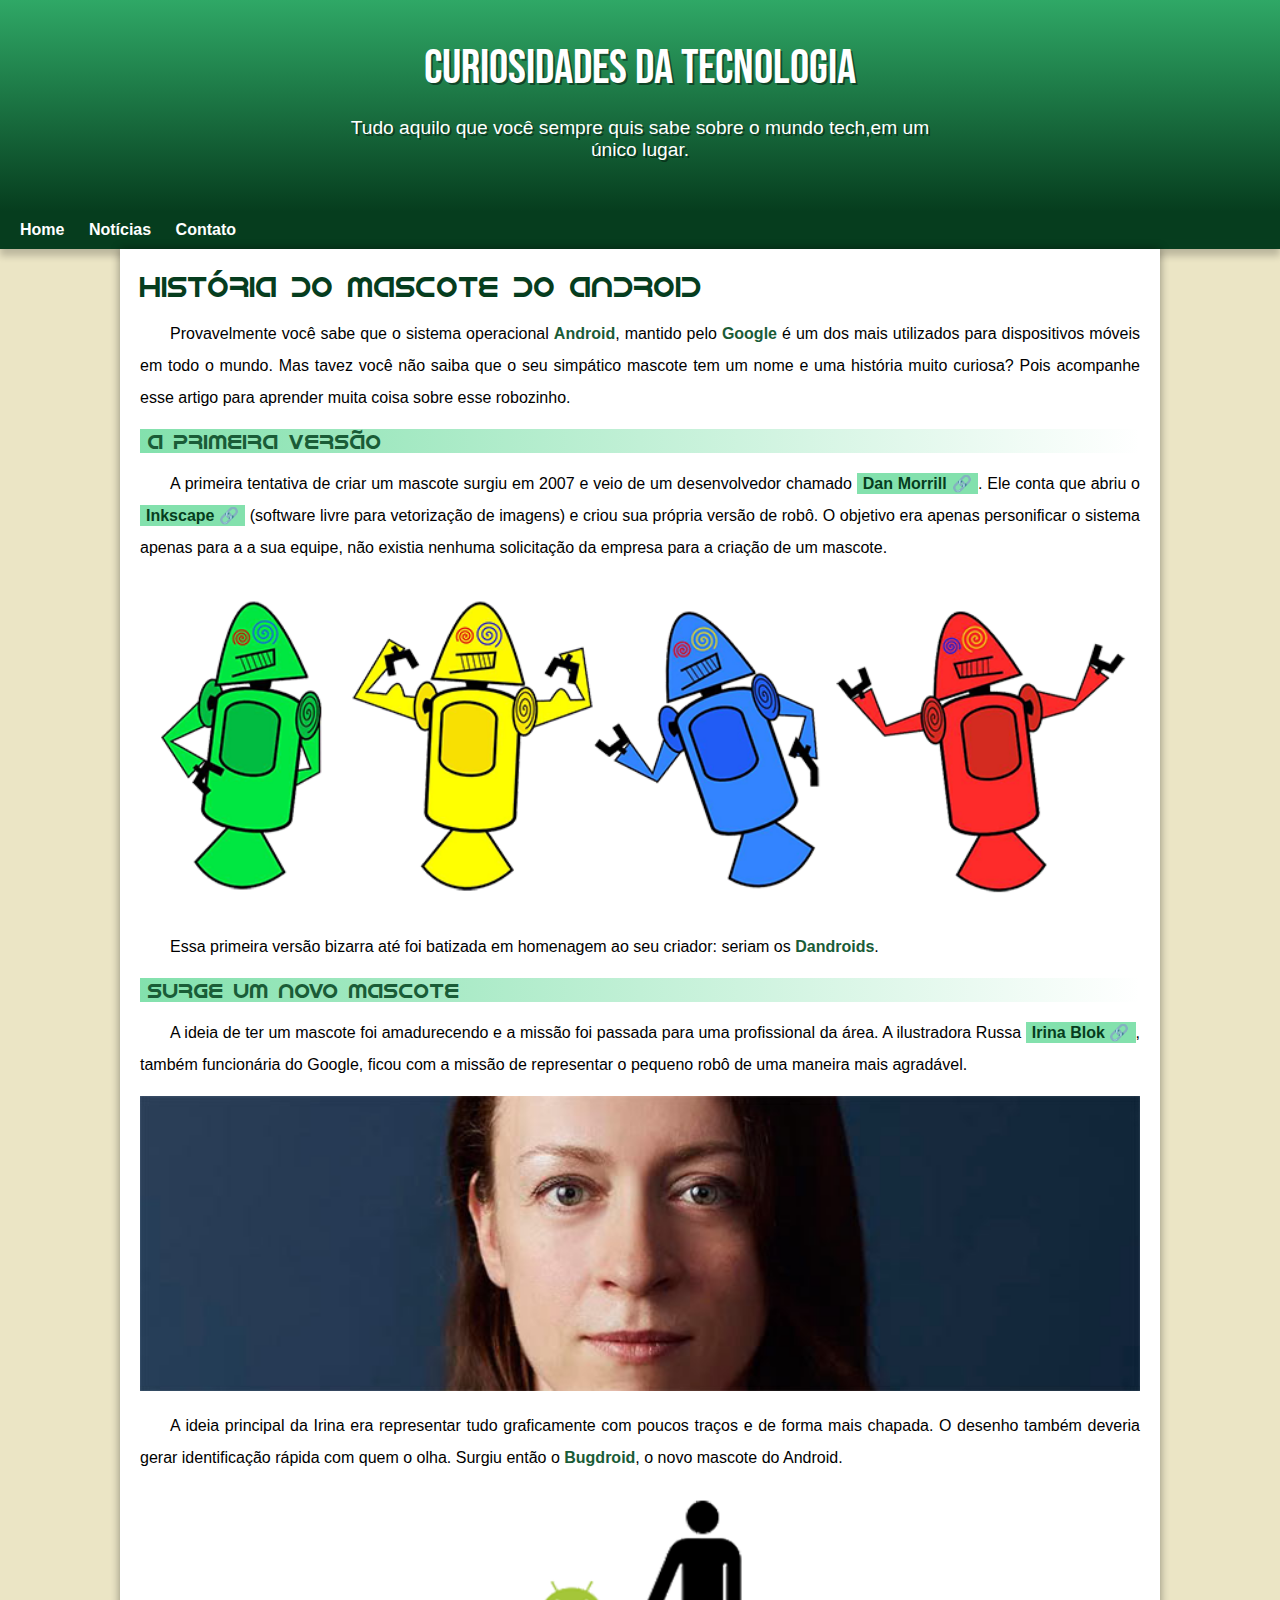
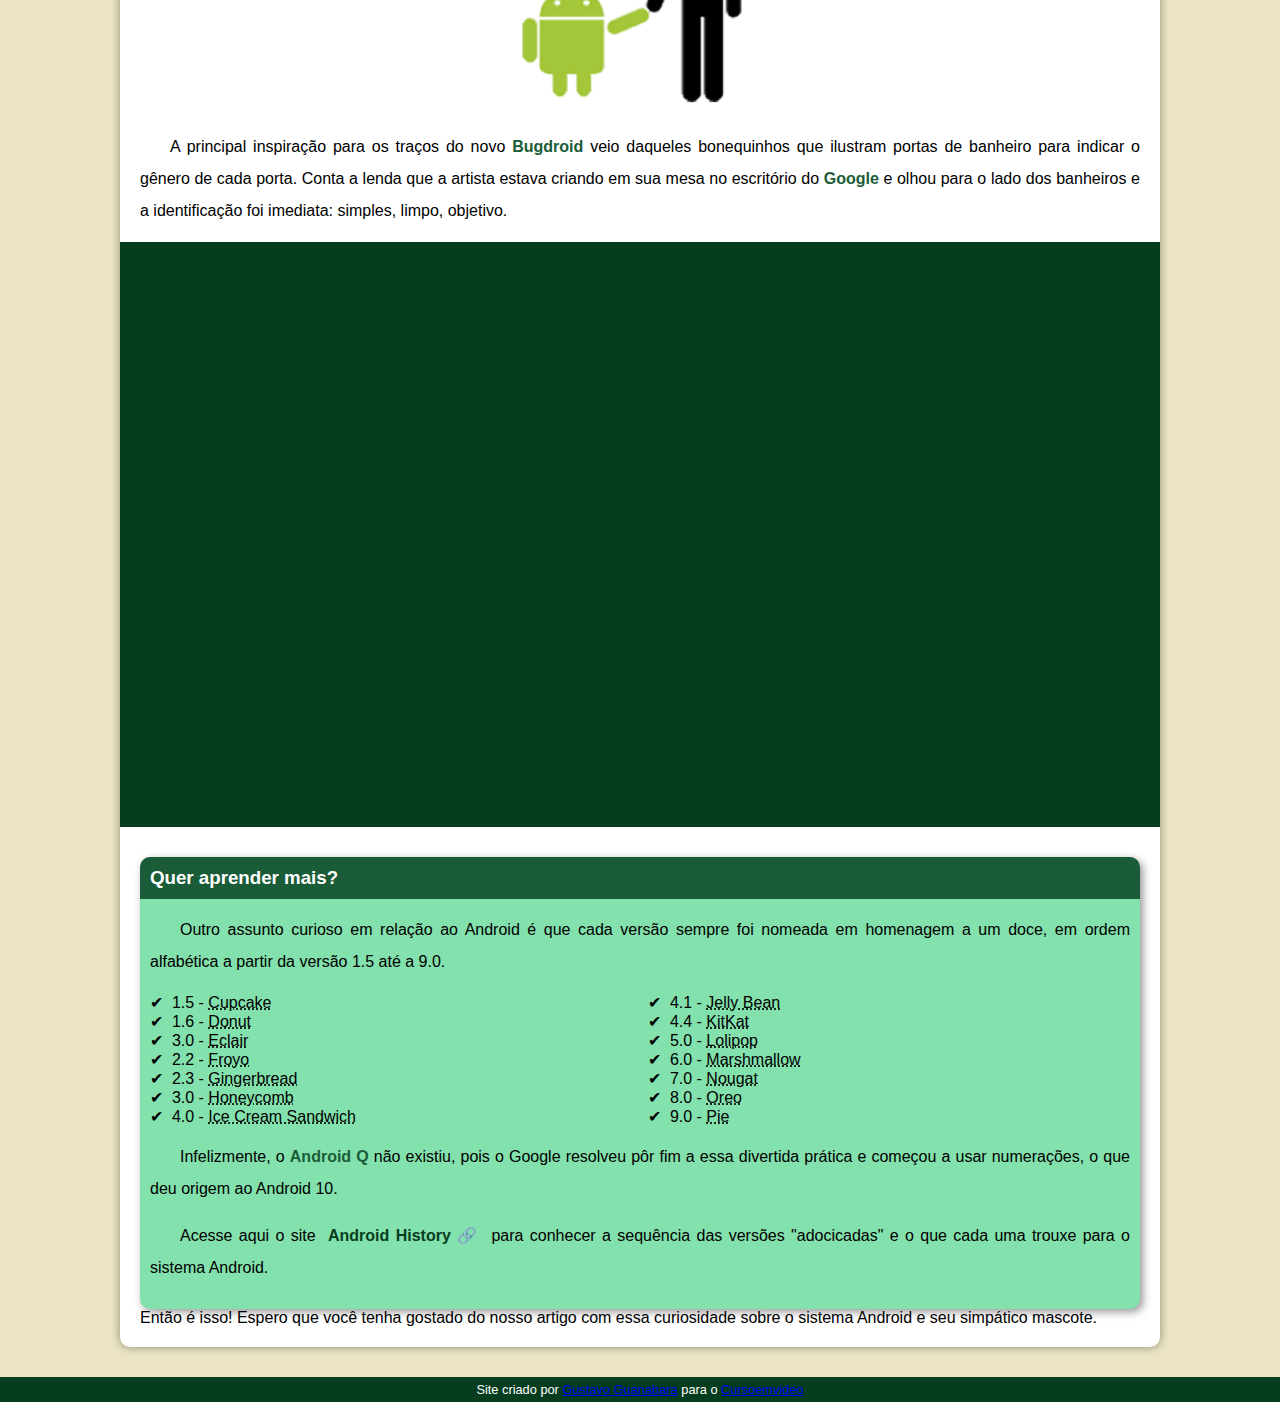
<file: index.html>
<!DOCTYPE html>
<html lang="pt-br">
<head>
    <meta charset="UTF-8">
    <meta http-equiv="X-UA-Compatible" content="IE=edge">
    <meta name="viewport" content="width=device-width, initial-scale=1.0">
    <title>Como surgiu o mascote do android</title>
    <link rel="shortcut icon" href="imagens/favicon.ico" type="image/x-icon">
    <link rel="stylesheet" href="estilo/style.css">
</head>
<body>
<header>
    <h1>CURIOSIDADES DA TECNOLOGIA</h1>
    <p>Tudo aquilo que você sempre quis sabe sobre o mundo tech,em um único lugar.</p>
</header>
<nav>
    <a href="#">Home</a>
    <a href="#">Notícias</a>
    <a href="#">Contato</a>
</nav>
    <main>
        <article>
            <h1>História do Mascote do Android</h1>

            <p>Provavelmente você sabe que o sistema operacional <strong>Android</strong>, mantido pelo <strong>Google</strong> é um dos mais utilizados para dispositivos móveis em todo o mundo. Mas tavez você não saiba que o seu simpático mascote tem um nome e uma história muito curiosa? Pois acompanhe esse artigo para aprender muita coisa sobre esse robozinho.</p>

            <h2>A primeira versão</h2>

            <p>A primeira tentativa de criar um mascote surgiu em 2007 e veio de um desenvolvedor chamado <a href="https://androidcommunity.com/dan-morrill-shows-us-the-android-mascot-that-almost-was-20130103/" target="_blank" class="externo">Dan Morrill</a>. Ele conta que abriu o <a href="https://inkscape.org/pt-br/" target="_blank"class="externo">Inkscape</a> (software livre para vetorização de imagens) e criou sua própria versão de robô. O objetivo era apenas personificar o sistema apenas para a a sua equipe, não existia nenhuma solicitação da empresa para a criação de um mascote.</p>

            <picture>
                <source media="(max-width: 670px )" srcset="imagens/dan-droids-pq.png">
                <img src="imagens/dan-droids.png" alt="primeiro mascote do android">
            </picture>

            <p>Essa primeira versão bizarra até foi batizada em homenagem ao seu criador: seriam os <strong>Dandroids</strong>.</p>

            <h2>Surge um novo mascote</h2>

            <p>A ideia de ter um mascote foi amadurecendo e a missão foi passada para uma profissional da área. A ilustradora Russa <a href="https://www.irinablok.com" target="_blank" class="externo">Irina Blok</a>, também funcionária do Google, ficou com a missão de representar o pequeno robô de uma maneira mais agradável.</p>

            <picture>
                <source media="(max-width: 670px)" srcset="imagens/irina-blok-pq.jpg">
                <img src="imagens/irina-blok.jpg" alt="irina blok, criadora do bugdroid">
            </picture>

            <p>A ideia principal da Irina era representar tudo graficamente com poucos traços e de forma mais chapada. O desenho também deveria gerar identificação rápida com quem o olha. Surgiu então o <strong>Bugdroid</strong>, o novo mascote do Android.</p>

            <img src="imagens/bugdroid.png" class="pequena"alt="bugdroid">

            <p>A principal inspiração para os traços do novo <strong>Bugdroid</strong> veio daqueles bonequinhos que ilustram portas de banheiro para indicar o gênero de cada porta. Conta a lenda que a artista estava criando em sua mesa no escritório do <strong>Google</strong> e olhou para o lado dos banheiros e a identificação foi imediata: simples, limpo, objetivo.</p>

            
                <div class="video">
                    <iframe width="560" height="315" src="https://www.youtube.com/embed/l2UDgpLz20M" title="YouTube video player" frameborder="0" allow="accelerometer; autoplay; clipboard-write; encrypted-media; gyroscope; picture-in-picture" allowfullscreen></iframe>
                </div>
            
        <aside>
            <h3>Quer aprender mais? </h3>
            
            <p>Outro assunto curioso em relação ao Android é que cada versão sempre foi nomeada em homenagem a um doce, em ordem alfabética a partir da versão 1.5 até a 9.0.</p>

            <ul>
                <li>1.5 - <abbr title="bolo de copo">Cupcake</abbr></li>
                <li>1.6 - <abbr title="rosquinha">Donut</abbr></li>
                <li>3.0 - <abbr title="bomba">Eclair</abbr></li>
                <li>2.2 - <abbr title="iogurt congelado">Froyo</abbr></li>
                <li>2.3 - <abbr title="biscoito de gengibre">Gingerbread</abbr></li>
                <li>3.0 - <abbr title="favo de mel">Honeycomb</abbr></li>
                <li>4.0 - <abbr title="sanduiche de sorvete">Ice Cream Sandwich</abbr></li>
                <li>4.1 - <abbr title="jujuba">Jelly Bean</abbr></li>
                <li>4.4 - <abbr title="kitkat">KitKat</abbr></li>
                <li>5.0 - <abbr title="pirulito">Lolipop</abbr></li>
                <li>6.0 - <abbr title="marshmallow">Marshmallow</abbr></li>
                <li>7.0 - <abbr title="torrone">Nougat</abbr></li>
                <li>8.0 - <abbr title="oreo">Oreo</abbr></li>
                <li>9.0 - <abbr title="torta">Pie</abbr></li>
            </ul>

            <p>Infelizmente, o <strong>Android Q</strong> não existiu, pois o Google resolveu pôr fim a essa divertida prática e começou a usar numerações, o que deu origem ao Android 10.</p>

            <p>Acesse aqui o site <a href="https://www.android.com" target="_blank"class="externo">Android History</a> para conhecer a sequência das versões "adocicadas" e o que cada uma trouxe para o sistema Android.</p>
        </aside>
            

            Então é isso! Espero que você tenha gostado do nosso artigo com essa curiosidade sobre o sistema Android e seu simpático mascote.
        </article>
    </main>
    <footer>
        <p>Site criado por <a href="https://github.com/gustavoguanabara" target="_blank">Gustavo Guanabara</a> para o <a href="https://www.youtube.com/cursoemvideo" target="_blank">Cursoemvideo</a></p>
    </footer>
</body>
</html>
</file>
<file: estilo/style.css>
@charset "UTF-8";

@import url('https://fonts.googleapis.com/css2?family=Bebas+Neue&display=swap');

@font-face {
    font-family:'android';
    src: url('../fontes/idroid.otf') format('opentype');
    font-weight: normal;
}


:root {
       --cor0: #ebe5c5;
       --cor1: #83e1ad;
       --cor2: #3ddc84;
       --cor3: #2fa866;
       --cor4: #1a5c37;
       --cor5: #063d1e;

       --fonte-padrao: arial, verdana, helvetica, sans-serif;
       --fonte-destaque:'Bebas Neue','cursive';
       --fonte-android:'android', 'cursive'
}

* {
    margin: 0px;
    padding: 0px;
}

body {

    background-color:var(--cor0);
    font-family:var(--fonte-padrao);
}

a.externo:after {
    content: '\00A0\1F517';
}


header {
    background-image: linear-gradient(to bottom, var(--cor3), var(--cor5));
    min-height: 150px;
    text-align: center;
    padding-top: 40px;
}

header > h1 {
    color:white;
    font-family:var(--fonte-destaque);
    font-size:  3em;
    font-weight: normal;
    margin-bottom: 20px;
    text-shadow: 2px 2px 0px rgba(0, 0, 0, 0.452);


}

header > p {
    font-family: var(--fonte-padrao);
    font-size: 1.2em;
    color: white;
    max-width: 600px;
    padding-right: 10px;
    padding-left: 10px;
    margin: auto;
    padding-bottom: 50px;
    text-shadow: 2px 2px 0px rgba(0, 0, 0, 0.418);
}

nav {
    background-color: var(--cor5);
    padding: 10px;
    box-shadow: 0px 7px 7px rgba(0, 0, 0, 0.199);
}

nav > a {
        color: white;
        padding: 10px;
        border-radius: 5px;
        text-decoration: none;
        font-weight: bolder;
}

nav > a:hover {
    background-color: var(--cor3);
    color: var(--cor5);
}

main {
    min-width: 300px;
    max-width: 1000px;
    margin: auto;
    margin-bottom: 30px;
    padding: 20px;
    background-color: white;
    box-shadow: 0px 0px 10px rgba(0, 0, 0, 0.411);
    border-bottom-left-radius: 10px;
    border-bottom-right-radius: 10px;
}

main h1 {
    color:var(--cor5);
    font-family:var(--fonte-android);
    font-weight: normal;
    font-size: 1.8em;
}

main h2 {
    font-family:var(--fonte-android);
    color: var(--cor4);
    font-size: 1.3em;
    font-weight: normal;
    background-image: linear-gradient(to right, var(--cor1),transparent);
    text-indent: 8px;
}

main p {
    margin: 15px 0px;
    text-align: justify;
    text-indent: 30px;
    font-size: 1em;
    line-height: 2em;
}

main strong {
    color: var(--cor4);
    font-weight: bold;
    
}

main a {
    text-decoration: none;
    font-weight: bold;
    color: var(--cor5);
    background-color: var(--cor1);
    padding: 2px 6px;

}

main a:hover {
    text-decoration: underline;
    color: var(--cor4);
}

main img {
    width: 100%;
}

main img.pequena {
    max-width: 350px;
    display: block;
    margin: auto;
}
 div.video {
     background-color: var(--cor5);
     margin: 0px -20px 30px -20px;
     padding: 20px;
     padding-bottom: 56.5%;
     position: relative;
 }

 div.video > iframe {
     position: absolute;
     top: 5%;
     left: 5%;
     width: 90%;
     height: 90%;
 }


aside {
    background-color: var(--cor1);
    padding: 10px;
    border-radius:  10px;
    box-shadow: 3px 3px 8px rgba(0, 0, 0, 0.411);
}

aside > h3 {
    background-color: var(--cor4);
    color: white;
    padding: 10px;
    margin: -10px -10px 0px -10px;
    border-radius: 10px 10px 0px 0px;
}

aside > ul {
    list-style-type: '\2714\00A0\00A0';
    list-style-position: inside;
    columns: 2;
}

footer {
    background-color: var(--cor5);
    color: white;
    text-align: center;
    font-size: 0.8em;
    padding:  5px;
}

footer a:hover {
    text-decoration: underline;
    color: var(--cor1);
}
</file>
